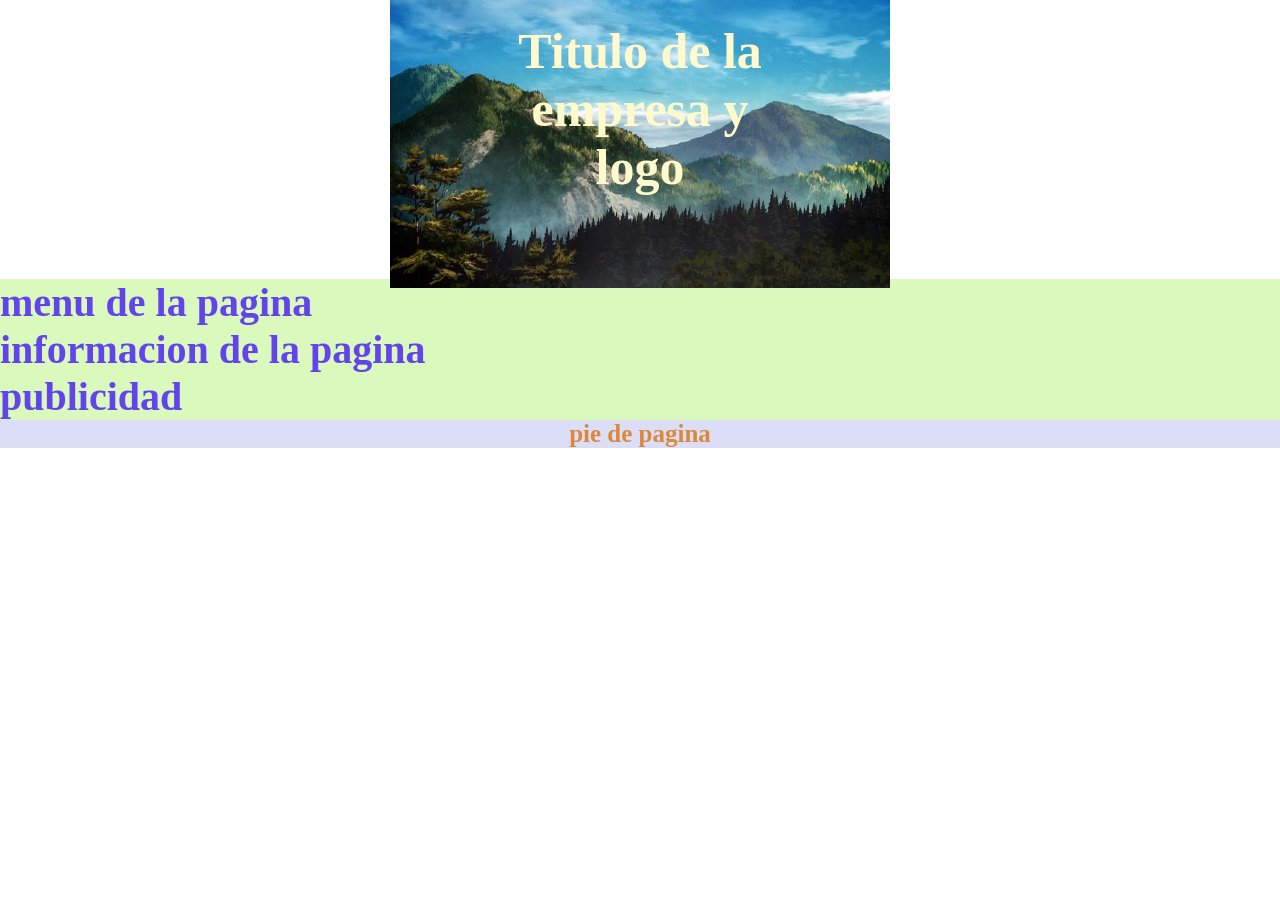
<file: HTML/index.html>
<!DOCTYPE html>
<html>
<head>
	<meta charset="utf-8">
	<meta name="viewport" content="width=device-width, initial-scale=1">
	<title>Pagina de diseño</title>
	<link rel="stylesheet" type="text/css" href="css/style.css">
</head>
	<body>
		<header>
			<div style="display: flex; justify-content: center; align-items: center; height: 31vh; text-align: center;">
			  <div style="position: relative;">
			    <img src="Imagenes/Img1.jpg" width="500" height="300" alt="Paisaje">
			    <h1 class="texto1" style="color: lemonchiffon; position: absolute; top: 40%; left: 50%; transform: translate(-50%, -50%);">Titulo de la empresa y logo</h1>
			  </div>
			</div>
		</header>
		<nav>
			<h3 class="texto2">menu de la pagina</h3>
		</nav>
		<section>
			<h3 class="texto2">informacion de la pagina</h3> 
		</section>
		<aside>
			<h3 class="texto2">publicidad</h3>
		</aside>
		<footer>
			<h2 class="texto3">pie de pagina</h2> 
		</footer>
	</body>
</html>
</file>
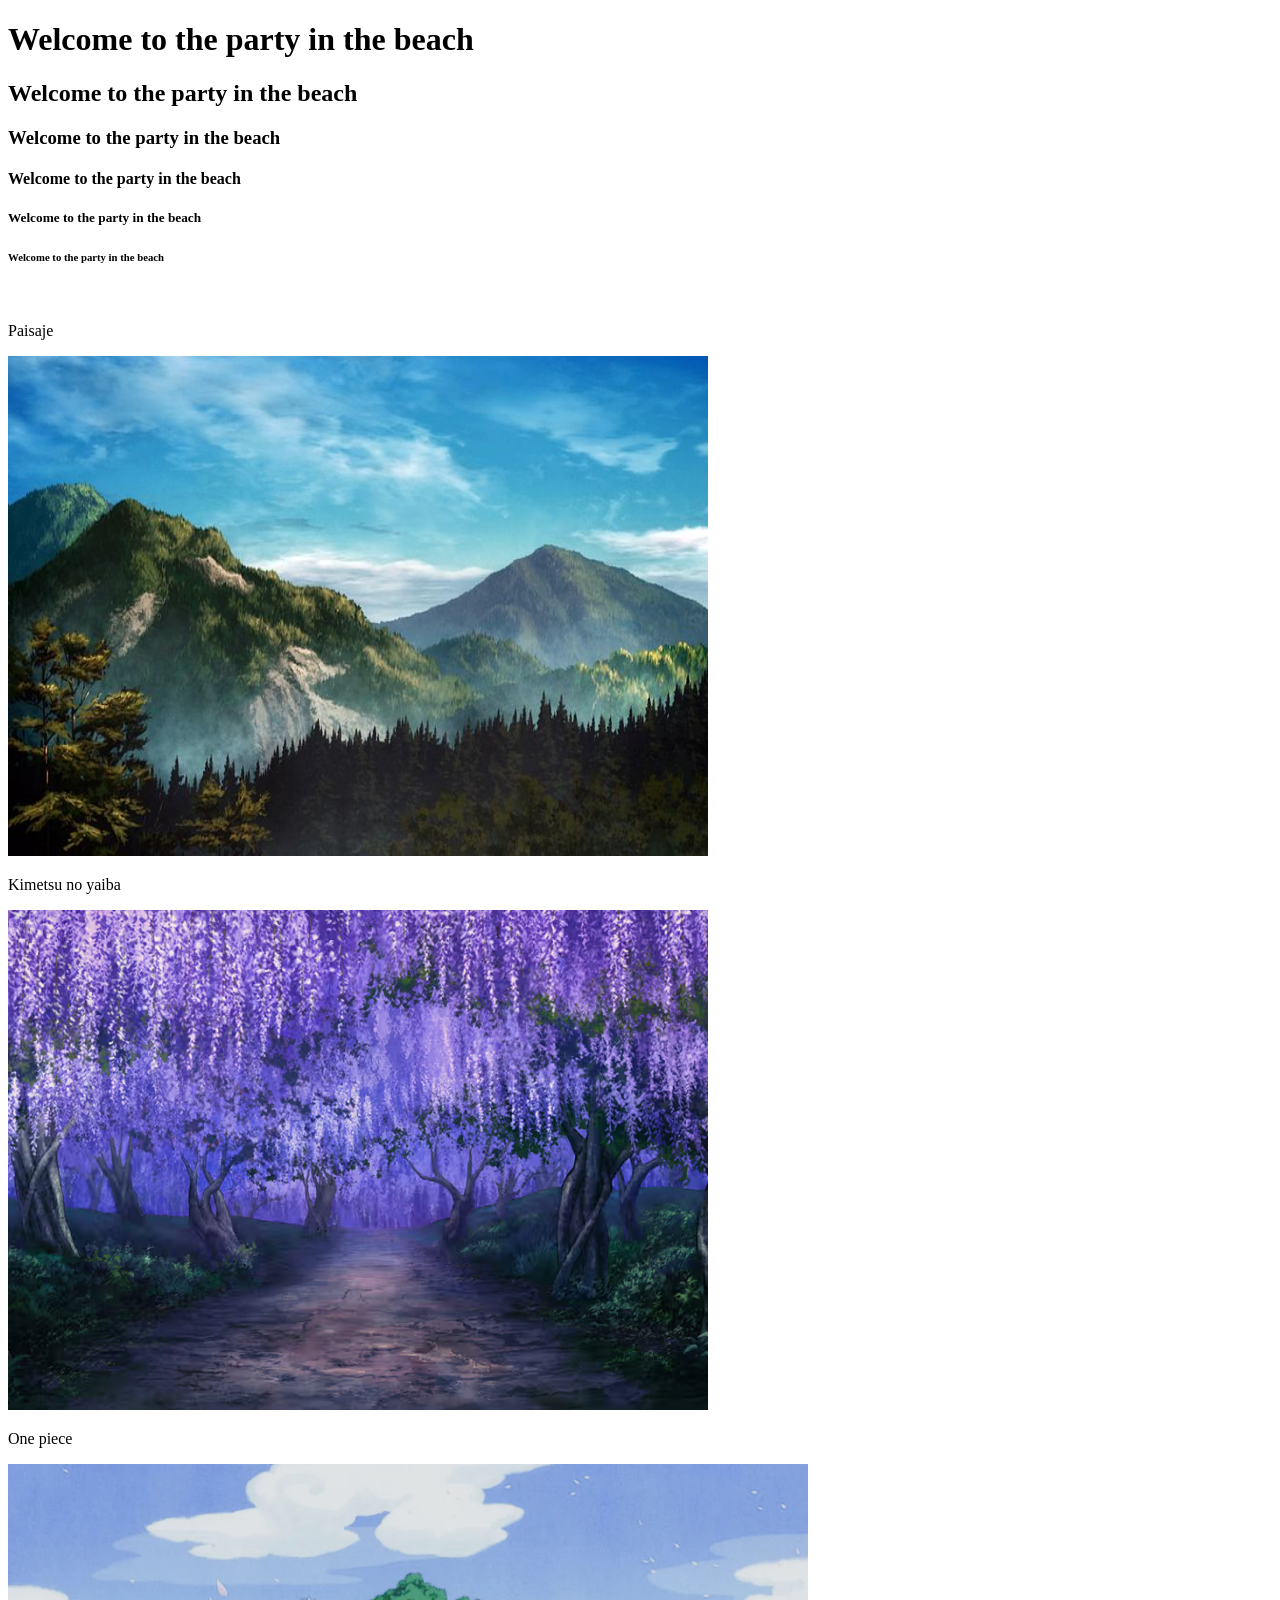
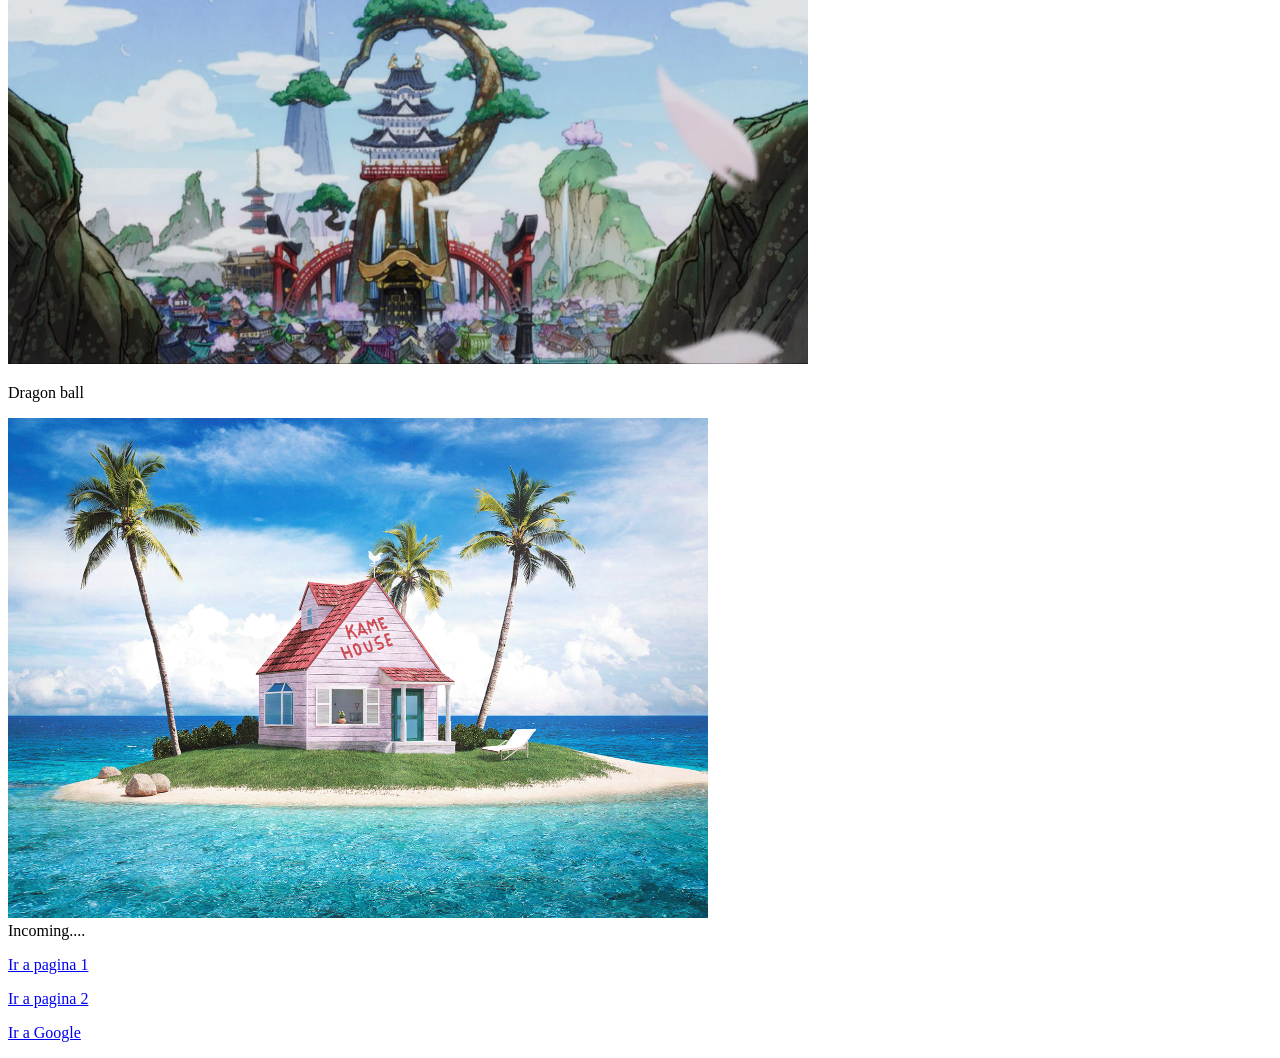
<file: HTML/proof.html>
<!DOCTYPE html>
<html>
<head>
	<meta charset="utf-8">
	<meta name="viewport" content="width=device-width, initial-scale=1">
	<title>Pagina WMS ladrillera</title>
</head>
<body>
<h1>Welcome to the party in the beach</h1>
<h2>Welcome to the party in the beach</h2>
<h3>Welcome to the party in the beach</h3>
<h4>Welcome to the party in the beach</h4>
<h5>Welcome to the party in the beach</h5>
<h6>Welcome to the party in the beach</h6>
<br>
<p>Paisaje</p>
<img src="Imagenes/Img1.jpg"width="700" height="500" alt="Paisaje">
<p>Kimetsu no yaiba</p>
<img src="Imagenes/Img2.avif"width="700" height="500" alt="Kimetsu no yaiba">
<p>One piece</p>
<img src="Imagenes/Img3.webp"width="800" height="500" alt="One piece">
<p>Dragon ball</p>
<img src="Imagenes/Img4.png"width="700" height="500" alt="Dragon ball">
<br>
Incoming....

<p>
<a href="file/pagina1.html">Ir a pagina 1</a>	

	<br>
<p>
<a href="file/pagina2.html">Ir a pagina 2</a>	

	<br>
<p>
<a href="https://www.google.com"target="_blank">
Ir a Google</a>	

	<br>

</body>
</html>
</file>
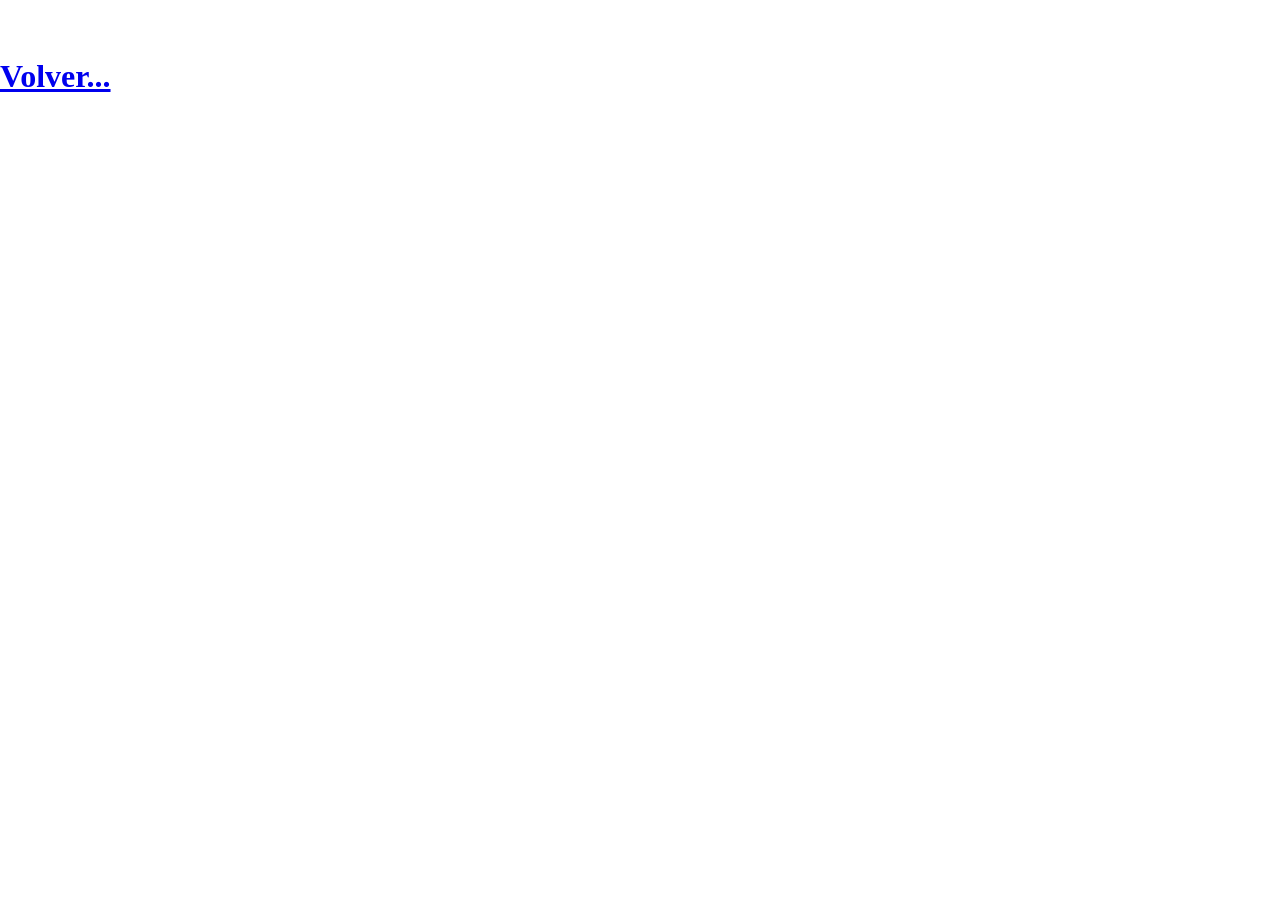
<file: HTML/file/pagina1.html>
<!DOCTYPE html>
<html>
<head>
	<meta charset="utf-8">
	<meta name="viewport" content="width=device-width, initial-scale=1">
	<link rel="stylesheet" type="text/css" href="../css/style.css">
	<title></title>
</head>
	<body>
<div class="texto1">Bienvenidos a pagina 1...</div> 
	<a href="../index.html"><h1>Volver...</h1></a>
	</body>
</html>
</file>
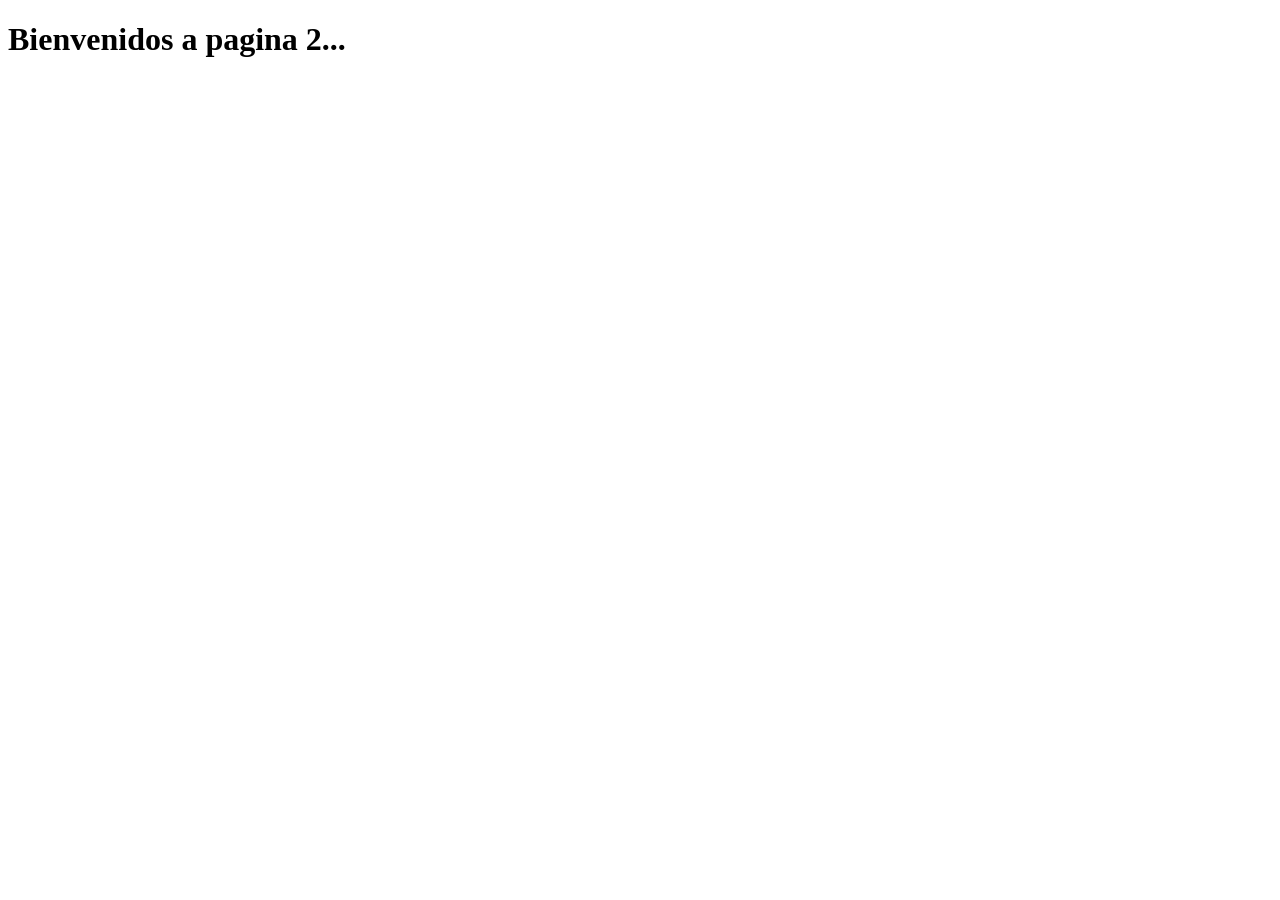
<file: HTML/file/pagina2.html>
<!DOCTYPE html>
<html>
<head>
	<meta charset="utf-8">
	<meta name="viewport" content="width=device-width, initial-scale=1">
	<title></title>
</head>
<body>
<h1>Bienvenidos a pagina 2...</h1>
</body>
</html>
</file>
<file: HTML/css/style.css>
*{
	margin: 0;
	padding: 0;
	box-sizing: border-box;

}
		.texto1{
			color: #FFFFFF;
			font-size: 50px;
			background: ;
		}
		.texto2{
			color: #6343EB;
			font-size: 40px;
			background: #DAFABD;
		}
		.texto3{
			color: #DB8939;
			font-size: 25px;
			background: #DBDEF6 ;
			text-align: center;
		}
</file>
